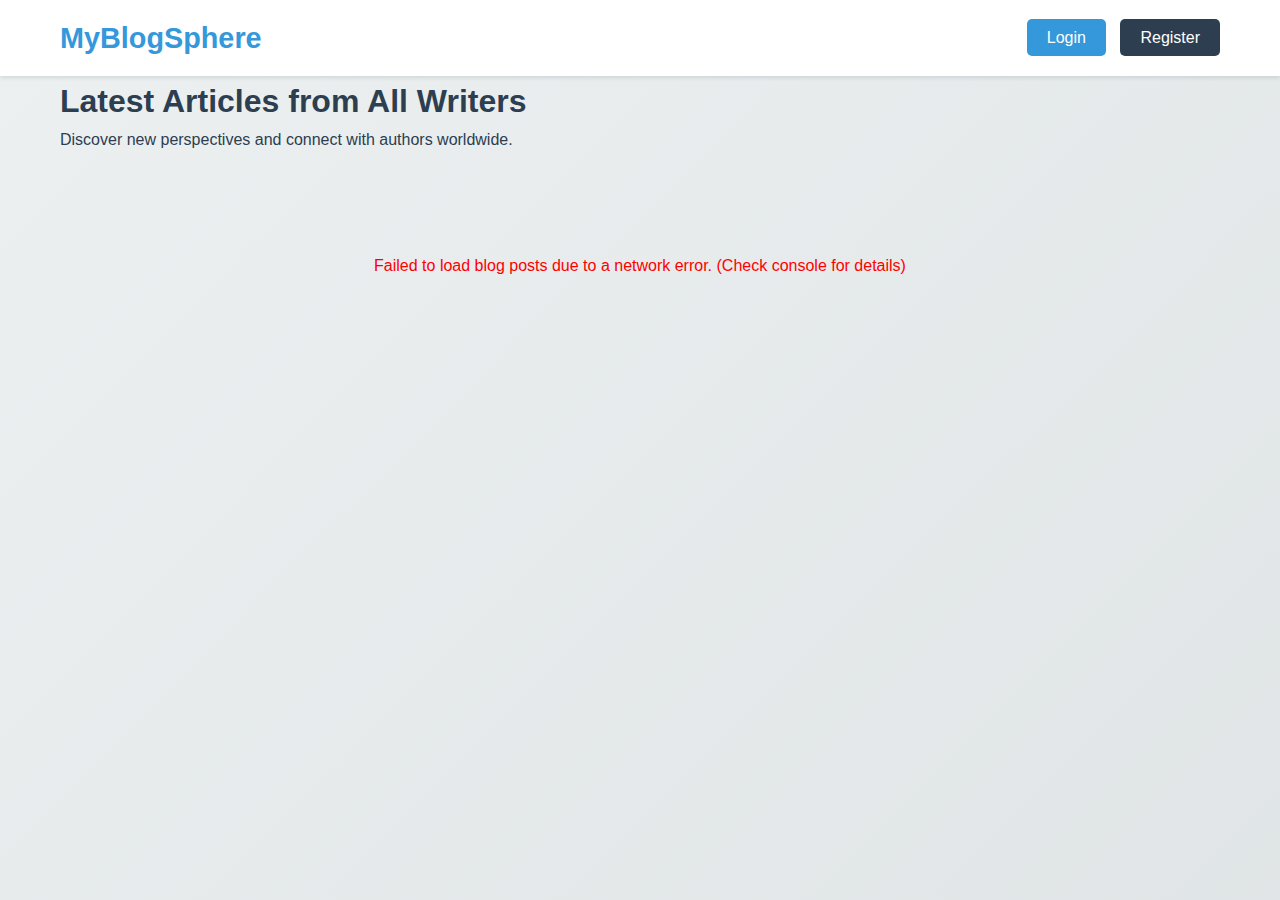
<file: index.html>
<!DOCTYPE html>
<html lang="en">
<head>
    <meta charset="UTF-8">
    <meta name="viewport" content="width=device-width, initial-scale=1.0">
    <title>MyBlogSphere - Multi-User Blog Platform</title>
    <link rel="stylesheet" href="style.css">
</head>
<body>

    <header>
        <div class="container nav-bar">
            <a href="#" class="logo" onclick="window.location.hash=''; showView('home');">MyBlogSphere</a>
            <div class="nav-links">
                <a href="#login" class="btn">Login</a> 
                <a href="#register" class="btn secondary">Register</a>
            </div>
        </div>
    </header>

    <main class="container">
        
        <section id="home-view" class="view" style="display:block;"> 
            <h1>Latest Articles from All Writers</h1>
            <p>Discover new perspectives and connect with authors worldwide.</p>
            
            <div class="blog-grid">
                <p style="text-align: center; color: #7f8c8d; padding: 40px;">
                    Loading latest articles...
                </p>
            </div>
        </section>

        <section id="post-detail-view" class="view" style="display:none;">
            <h2 style="text-align: center;">Article Loading...</h2>
        </section>


        <section id="login-view" class="view auth-page" style="display:none;">
            <form class="auth-form" id="login-form"> 
                <h2>Login to Your Dashboard</h2>
                <div class="form-group">
                    <label for="login-email">Email</label>
                    <input type="email" id="login-email" name="email" required>
                </div>
                <div class="form-group">
                    <label for="login-password">Password</label>
                    <input type="password" id="login-password" name="password" required>
                </div>
                <button type="submit" class="btn">Login</button>
                <p style="text-align:center; margin-top:15px; font-size:0.9em;">
                    Don't have an account? <a href="#register" onclick="showView('register')">Register here</a>
                </p>
            </form>
        </section>


        <section id="register-view" class="view auth-page" style="display:none;">
            <form class="auth-form" id="register-form">
                <h2>Create Your Account</h2>
                <div class="form-group">
                    <label for="reg-name">Name</label>
                    <input type="text" id="reg-name" name="name" required> 
                </div>
                <div class="form-group">
                    <label for="reg-email">Email</label>
                    <input type="email" id="reg-email" name="email" required>
                </div>
                <div class="form-group">
                    <label for="reg-password">Password</label>
                    <input type="password" id="reg-password" name="password" required>
                </div>
                <div class="form-group">
                    <label for="reg-confirm">Confirm Password</label>
                    <input type="password" id="reg-confirm" name="confirm" required>
                </div>
                <button type="submit" class="btn">Register</button>
            </form>
        </section>

    </main>

    <script src="script.js"></script> 
</body>
</html>
</file>
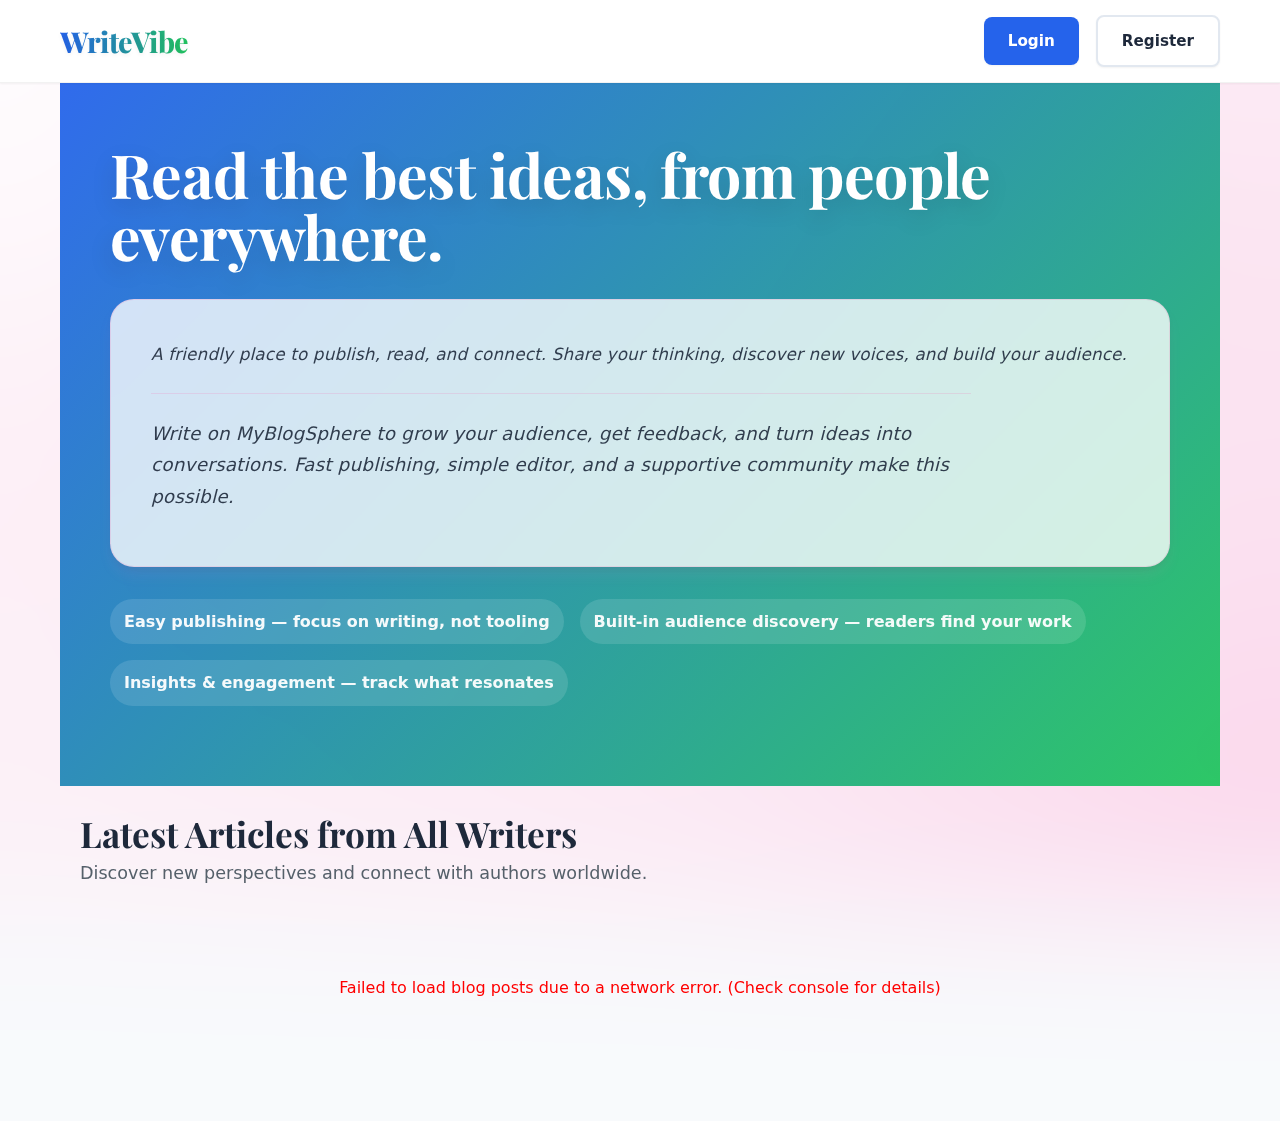
<file: frontend/index.html>
<!DOCTYPE html>
<html lang="en">
<head>
    <meta charset="UTF-8">
    <meta name="viewport" content="width=device-width, initial-scale=1.0">
    <title>MyBlogshere - Multi-User Blog Platform</title>
    <!-- Decorative heading font -->
    <link href="https://fonts.googleapis.com/css2?family=Playfair+Display:wght@600;700&display=swap" rel="stylesheet">
    <link rel="stylesheet" href="style.css">
</head>
<body>

    <header>
        <div class="container nav-bar">
            <a href="#" class="logo" onclick="window.location.hash=''; showView('home');">WriteVibe</a>
            <div class="nav-links">
                <a href="#login" class="btn">Login</a> 
                <a href="#register" class="btn secondary">Register</a>
            </div>
        </div>
    </header>

    <main class="container">
        
        <section id="home-view" class="view" style="display:block;">
            <!-- Hero: Medium-style intro (fullscreen) -->
            <div class="hero hero-fullscreen">
                <div class="hero-inner container">
                    <h1 class="hero-title">Read the best ideas, from people everywhere.</h1>
                    
                    <div class="hero-message-box">
                        <p class="hero-sub"><em>A friendly place to publish, read, and connect. Share your thinking, discover new voices, and build your audience.</em></p>

                        <!-- New writer-focused messaging -->
                        <p class="hero-writers"><em>Write on MyBlogSphere to grow your audience, get feedback, and turn ideas into conversations. Fast publishing, simple editor, and a supportive community make this possible.</em></p>
                    </div>

                    <ul class="hero-perks">
                        <li>Easy publishing — focus on writing, not tooling</li>
                        <li>Built-in audience discovery — readers find your work</li>
                        <li>Insights &amp; engagement — track what resonates</li>
                    </ul>

                    <!-- CTAs removed as requested -->
                </div>
            </div>

            <!-- Featured posts removed as requested -->

            <div class="container">
                <h2 class="section-heading home-heading">Latest Articles from All Writers</h2>
                <p class="home-subtitle">Discover new perspectives and connect with authors worldwide.</p>
                <div class="blog-grid">
                    <p style="text-align: center; color: #7f8c8d; padding: 40px;">
                        Loading latest articles...
                    </p>
                </div>
            </div>
        </section>

        <section id="post-detail-view" class="view" style="display:none;">
            <h2 style="text-align: center;">Article Loading...</h2>
        </section>


        <section id="login-view" class="view auth-page" style="display:none;">
            <form class="auth-form" id="login-form"> 
                <h2>Login to Your Dashboard</h2>
                <div class="form-group">
                    <label for="login-email">Email</label>
                    <input type="email" id="login-email" name="email" required>
                </div>
                <div class="form-group">
                    <label for="login-password">Password</label>
                    <input type="password" id="login-password" name="password" required>
                </div>
                <button type="submit" class="btn">Login</button>
                <p style="text-align:center; margin-top:15px; font-size:0.9em;">
                    Don't have an account? <a href="#register" onclick="showView('register')">Register here</a>
                </p>
            </form>
        </section>


        <section id="register-view" class="view auth-page" style="display:none;">
            <form class="auth-form" id="register-form">
                <h2>Create Your Account</h2>
                <div class="form-group">
                    <label for="reg-name">Username</label>
                    <input type="text" id="reg-name" name="username" required> 
                </div>
                <div class="form-group">
                    <label for="reg-email">Email</label>
                    <input type="email" id="reg-email" name="email" required>
                </div>
                <div class="form-group">
                    <label for="reg-password">Password</label>
                    <input type="password" id="reg-password" name="password" required>
                </div>
                <div class="form-group">
                    <label for="reg-confirm">Confirm Password</label>
                    <input type="password" id="reg-confirm" name="confirm" required>
                </div>
                <button type="submit" class="btn">Register</button>
            </form>
        </section>

    </main>

    <script src="script.js"></script> 
</body>
</html>
</file>
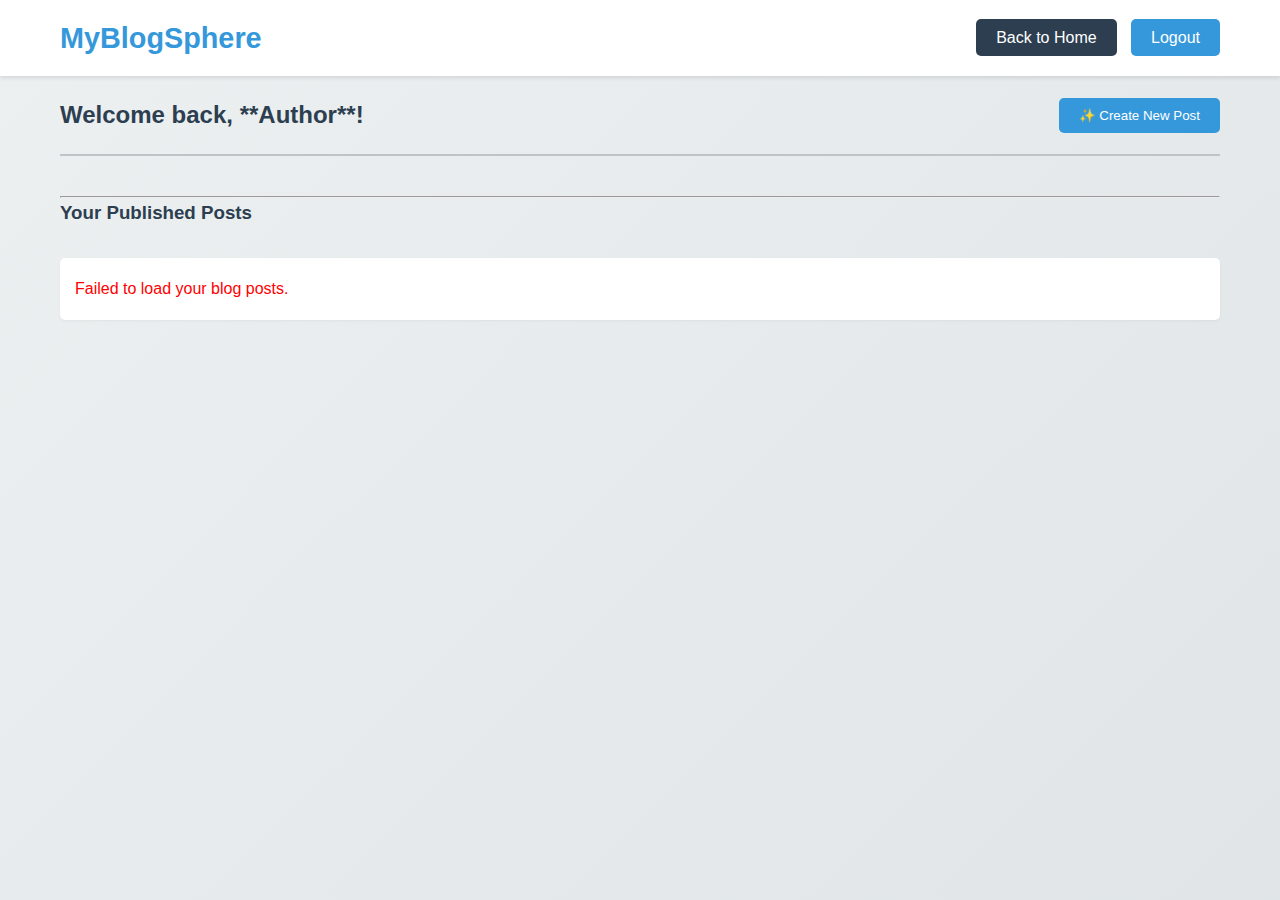
<file: dashboard.html>
<!DOCTYPE html>
<html lang="en">
<head>
    <meta charset="UTF-8">
    <meta name="viewport" content="width=device-width, initial-scale=1.0">
    <title>My Blog Dashboard</title>
    <link rel="stylesheet" href="style.css">
</head>
<body>

    <header>
        <div class="container nav-bar">
            <a href="index.html" class="logo">MyBlogSphere</a>
            <div class="nav-links">
                <a href="index.html" class="btn secondary">Back to Home</a>
                <a href="backend/logout.php" class="btn">Logout</a> 
            </div>
        </div>
    </header>

    <main class="container">
        <section class="dashboard">
            <div class="dashboard-header">
                <h2 id="author-welcome">Welcome back, **Author**!</h2> 
                <button class="btn" id="create-btn" onclick="toggleForm('create-form')">
                    ✨ Create New Post
                </button>
            </div>

            <hr/>

            <div id="create-form" class="auth-form" style="display: none; margin-bottom: 40px; max-width: 800px; padding: 30px;">
                <h3 id="post-form-title">Write Your Masterpiece</h3>
                <form id="create-post-form"> 
                    
                    <input type="hidden" id="post-id-hidden" name="id">
                    
                    <div class="form-group">
                        <label for="post-title">Blog Title</label>
                        <input type="text" id="post-title" name="title" required>
                    </div>
                    <div class="form-group">
                        <label for="post-content">Blog Content (Full Article)</label>
                        <textarea id="post-content" name="content" rows="10" required></textarea>
                    </div>
                    <div class="form-group">
                        <label for="post-tags">Tags (e.g., tech, coding, design)</label>
                        <input type="text" id="post-tags" name="tags"> 
                    </div>
                    <button type="submit" class="btn">Publish Post</button> 
                    <button type="button" class="btn secondary" onclick="toggleForm('create-form')" style="margin-left: 10px;">Cancel</button>
                    
                </form>
            </div>
            
            <h3>Your Published Posts</h3>

            <ul class="dashboard-list" id="user-posts-list">
                <p id="empty-message" style="color: #7f8c8d; text-align: center; padding: 30px; border: 1px dashed #ccc; border-radius: 5px;">
                    You haven't published any posts yet. Click "Create New Post" to get started!
                </p>
            </ul>
        </section>
    </main>

    <script src="script.js"></script>

    <script>
        // Local script block remains clean, relying entirely on script.js
    </script>
</body>
</html>
</file>
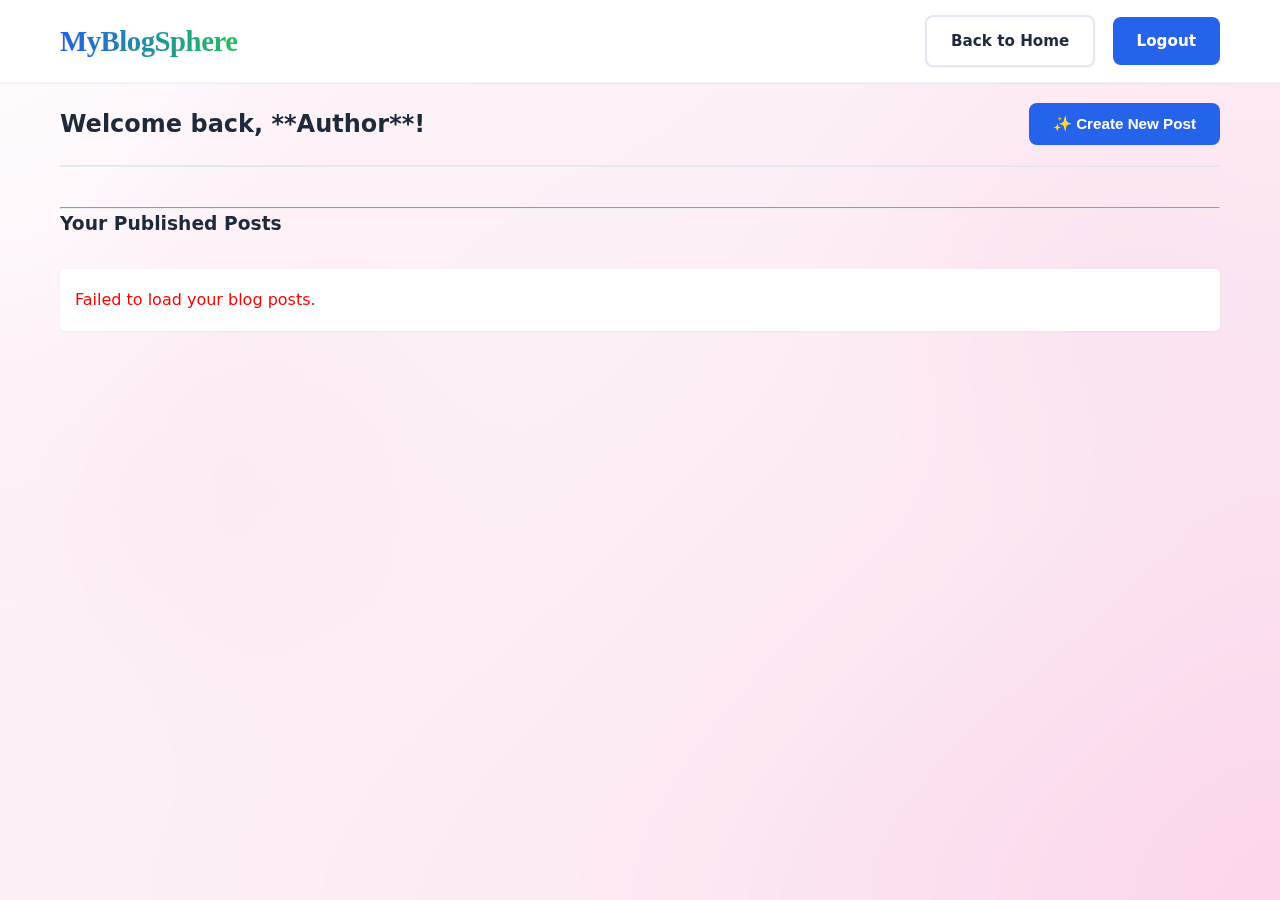
<file: frontend/dashboard.html>
<!DOCTYPE html>
<html lang="en">
<head>
    <meta charset="UTF-8">
    <meta name="viewport" content="width=device-width, initial-scale=1.0">
    <title>My Blog Dashboard</title>
    <link rel="stylesheet" href="style.css">
</head>
<body>

    <header>
        <div class="container nav-bar">
            <a href="index.html" class="logo">MyBlogSphere</a>
            <div class="nav-links">
                <a href="index.html" class="btn secondary">Back to Home</a>
                <a href="../backend/logout.php" class="btn">Logout</a>
            </div>
        </div>
    </header>

    <main class="container">
        <section class="dashboard">
            <div class="dashboard-header">
                <h2 id="author-welcome">Welcome back, **Author**!</h2>
                <button class="btn" id="create-btn" onclick="toggleForm('create-form')">
                    ✨ Create New Post
                </button>
            </div>

            <hr/>

            <div id="create-form" class="auth-form" style="display: none; margin-bottom: 40px; max-width: 800px; padding: 30px;">
                <h3 id="post-form-title">Write Your Masterpiece</h3>
                <form id="create-post-form">

                    <input type="hidden" id="post-id-hidden" name="id">

                    <div class="form-group">
                        <label for="post-title">Blog Title</label>
                        <input type="text" id="post-title" name="title" required>
                    </div>
                    <div class="form-group">
                        <label for="post-content">Blog Content (Full Article)</label>
                        <textarea id="post-content" name="content" rows="10" required></textarea>
                    </div>
                    <div class="form-group">
                        <label for="post-tags">Tags (e.g., tech, coding, design)</label>
                        <input type="text" id="post-tags" name="tags">
                    </div>
                    <button type="submit" class="btn">Publish Post</button>
                    <button type="button" class="btn secondary" onclick="toggleForm('create-form')" style="margin-left: 10px;">Cancel</button>

                </form>
            </div>

            <h3>Your Published Posts</h3>

            <ul class="dashboard-list" id="user-posts-list">
                <p id="empty-message" style="color: #7f8c8d; text-align: center; padding: 30px; border: 1px dashed #ccc; border-radius: 5px;">
                    You haven't published any posts yet. Click "Create New Post" to get started!
                </p>
            </ul>
        </section>
    </main>

    <script src="script.js"></script>

    <script>
        // Local script block remains clean, relying entirely on script.js
    </script>
</body>
</html>
</file>
<file: style.css>
/* --- Global Styles & Variables --- */
:root {
    --primary-color: #3498db; /* Professional Blue */
    --secondary-color: #2c3e50; /* Dark contrast */
    --accent-color: #e74c3c; /* Action/Delete Red */
    --light-bg: #ecf0f1;
    --dark-bg: #bdc3c7;
    --font-family: 'Segoe UI', Tahoma, Geneva, Verdana, sans-serif;
}

* {
    box-sizing: border-box;
    margin: 0;
    padding: 0;
}

body {
    font-family: var(--font-family);
    color: var(--secondary-color);
    line-height: 1.6;
    min-height: 100vh;
    
    /* Background Transitions */
    background: linear-gradient(135deg, var(--light-bg), var(--dark-bg));
    background-size: 400% 400%;
    animation: backgroundGradient 15s ease infinite;
}

@keyframes backgroundGradient {
    0% { background-position: 0% 50%; }
    50% { background-position: 100% 50%; }
    100% { background-position: 0% 50%; }
}

/* --- Utility Classes --- */
.container {
    max-width: 1200px;
    margin: 0 auto;
    /* Main container padding adjusted for overall better breathing room */
    padding: 0 20px; 
}

/* --- Navigation & Buttons --- */
header {
    background: white;
    box-shadow: 0 2px 4px rgba(0, 0, 0, 0.1);
    padding: 15px 0;
    position: sticky;
    top: 0;
    z-index: 1000;
}

.nav-bar {
    display: flex;
    justify-content: space-between;
    align-items: center;
}

.logo {
    color: var(--primary-color);
    text-decoration: none;
    font-size: 1.8em;
    font-weight: bold;
}

.nav-links a, .btn {
    text-decoration: none;
    color: white;
    background-color: var(--primary-color);
    padding: 10px 20px;
    border-radius: 5px;
    margin-left: 10px;
    transition: background-color 0.3s ease;
    border: none;
    cursor: pointer;
}

.nav-links a:hover, .btn:hover {
    background-color: #2980b9;
}

.btn.secondary {
    background-color: var(--secondary-color);
}
.btn.secondary:hover {
    background-color: #34495e;
}

/* --- Blog Post Grid (Home Page) --- */
.blog-grid {
    display: grid;
    grid-template-columns: repeat(auto-fit, minmax(300px, 1fr));
    /* Increased gap for visual separation on homepage */
    gap: 40px; 
    /* Increased top/bottom padding for the entire grid */
    padding: 60px 0; 
}

.blog-card {
    background: white;
    border-radius: 8px;
    /* Slightly stronger shadow for depth */
    box-shadow: 0 4px 8px rgba(0, 0, 0, 0.08); 
    overflow: hidden;
    transition: transform 0.3s ease, box-shadow 0.3s ease;
}

.blog-card:hover {
    transform: translateY(-5px);
    box-shadow: 0 10px 15px rgba(0, 0, 0, 0.1);
}

.blog-content {
    padding: 20px;
}

.blog-content h3 {
    color: var(--primary-color);
    margin-bottom: 10px;
}

.blog-meta {
    font-size: 0.85em;
    color: #7f8c8d;
    margin-top: 10px;
}

/* --- Forms & Login/Register Styles --- */
/* --- Forms & Login/Register Styles --- */
.auth-page {
    display: flex;
    justify-content: center;
    align-items: center;
    /* Added min-height to push forms into the center of the viewport */
    min-height: calc(100vh - 80px); /* Adjust based on header height, roughly centers content */
    padding: 20px 20px;
}

.auth-form {
    background: white;
    padding: 40px;
    border-radius: 8px;
    box-shadow: 0 10px 25px rgba(0, 0, 0, 0.1);
    width: 100%;
    /* ➡️ ADJUSTMENT HERE: Increased max-width for better spacing */
    max-width: 550px; 
}

.auth-form h2 {
    text-align: center;
    color: var(--secondary-color);
    margin-bottom: 30px;
}

/* --- Forms & Login/Register Styles --- */
/* ... existing styles for .auth-page and .auth-form ... */

.form-group {
    /* REDUCE the space *after* an input group */
    margin-bottom: 15px; 
}

.form-group label {
    display: block;
    /* REDUCE the space *below* the label text and *above* the input box */
    margin-bottom: 3px; 
    font-weight: bold;
}

.form-group input {
    width: 100%;
    padding: 12px;
    border: 1px solid #ccc;
    border-radius: 5px;
    font-size: 1em;
}

/* New style for the content textarea */
.form-group textarea {
    width: 100%;
    padding: 12px;
    border: 1px solid #ccc;
    border-radius: 5px;
    font-size: 1em;
    resize: vertical; /* Allows user to resize vertically */
}

.auth-form button {
    width: 100%;
    padding: 12px;
    margin-top: 10px;
}

/* --- Dashboard Specific Styles --- */
.dashboard-header {
    display: flex;
    justify-content: space-between;
    align-items: center;
    /* Increased bottom margin for better separation from content/form */
    margin-bottom: 40px; 
    padding: 20px 0;
    border-bottom: 2px solid var(--dark-bg);
}

/* Styling for the 'Create New Post' form to make it wider for writing */
#create-form {
    max-width: 900px !important; 
    width: 100%;
    padding: 30px 40px !important; 
    margin: 0 auto 40px auto !important; /* Centered with increased bottom margin */
}

.dashboard-list {
    list-style: none;
    /* Added top margin to separate list from previous elements */
    margin-top: 30px; 
}

.dashboard-list h3 {
    margin-bottom: 20px;
}

.dashboard-list li {
    display: flex;
    justify-content: space-between;
    align-items: center;
    background: white;
    /* Increased vertical padding in list items */
    padding: 18px 15px; 
    margin-bottom: 12px;
    border-radius: 5px;
    box-shadow: 0 1px 3px rgba(0, 0, 0, 0.05);
}

.action-btns button {
    margin-left: 10px;
    padding: 8px 15px;
    font-size: 0.9em;
}

.action-btns .delete-btn {
    background-color: var(--accent-color);
}
.action-btns .delete-btn:hover {
    background-color: #c0392b;
}


/* --- Responsive Design (Media Queries) --- */
@media (max-width: 600px) {
    .nav-bar {
        flex-direction: column;
        text-align: center;
    }

    .nav-links {
        margin-top: 10px;
    }

    .nav-links a, .btn {
        display: block;
        margin: 5px 0;
        width: 100%;
    }
    
    .dashboard-header {
        /* Adjusted alignment for mobile */
        flex-direction: column;
        align-items: flex-start;
        margin-bottom: 30px;
    }

    .dashboard-header h2 {
        margin-bottom: 15px;
    }
    
    /* Reduce horizontal padding on mobile for forms/containers */
    .container {
        padding: 0 15px; 
    }
}
</file>
<file: frontend/style.css>
/* --- Global Styles & Variables --- */
:root {
    --primary-color: #2563eb; /* Modern Blue */
    --secondary-color: #1e293b; /* Deep Navy */
    --accent-color: #ef4444; /* Vibrant Red */
    --success-color: #22c55e; /* Fresh Green */
    --warning-color: #f59e0b; /* Warm Orange */
    --light-bg: #f8fafc;
    --dark-bg: #e2e8f0;
    --font-family: 'Inter', 'Segoe UI', system-ui, sans-serif;
    --shadow-sm: 0 1px 2px rgba(0, 0, 0, 0.05);
    --shadow-md: 0 4px 6px -1px rgba(0, 0, 0, 0.1);
    --shadow-lg: 0 10px 15px -3px rgba(0, 0, 0, 0.1);
}

* {
    box-sizing: border-box;
    margin: 0;
    padding: 0;
}

body {
    font-family: var(--font-family);
    color: var(--secondary-color);
    line-height: 1.6;
    min-height: 100vh;
    position: relative;
    /* Soft pink layered gradient background */
    background-color: var(--light-bg);
    background-image:
        radial-gradient(circle at 15% 50%, rgba(244,114,182,0.08), transparent 25%),
        radial-gradient(circle at 85% 30%, rgba(236,72,153,0.06), transparent 20%),
        radial-gradient(circle at 75% 85%, rgba(251,207,232,0.08), transparent 30%),
        radial-gradient(circle at 25% 10%, rgba(249,168,212,0.07), transparent 25%),
        linear-gradient(135deg, 
            rgba(255,255,255,0.95), 
            rgba(253,242,248,0.95) 30%,
            rgba(252,231,243,0.92) 70%,
            rgba(251,207,232,0.9) 100%
        );
    background-attachment: fixed;
    backdrop-filter: blur(80px);
}

/* decorative top accent bar */
/* Logo styling */
.logo {
    font-family: 'Playfair Display', serif;
    font-size: 2.2rem;
    font-weight: 700;
    color: var(--secondary-color);
    text-decoration: none;
    letter-spacing: -0.03em;
    background: linear-gradient(45deg, var(--primary-color), var(--accent-color));
    -webkit-background-clip: text;
    background-clip: text;
    -webkit-text-fill-color: transparent;
    transition: all 0.3s ease;
    text-shadow: 0 2px 4px rgba(0,0,0,0.05);
}

.logo:hover {
    transform: translateY(-1px);
    text-shadow: 0 4px 8px rgba(0,0,0,0.1);
}

/* decorative top accent bar */
body::before {
    content: '';
    position: fixed;
    top: 0;
    left: 0;
    width: 100%;
    height: 6px;
    z-index: 1000;
    background: linear-gradient(90deg, 
        var(--primary-color), 
        var(--success-color), 
        var(--warning-color), 
        var(--accent-color));
    );
}

/* --- Typography: Headings and Hero Text --- */
h1 {
    font-family: 'Playfair Display', var(--font-family);
    font-size: 3.8rem;
    font-weight: 700;
    line-height: 1.2;
    margin-bottom: 1.5rem;
    color: var(--secondary-color);
    letter-spacing: -0.02em;
    transition: all 0.3s ease;
}

.hero-message-box {
    background: rgba(255, 255, 255, 0.8);
    backdrop-filter: blur(10px);
    border-radius: 24px;
    padding: 2.5rem;
    margin: 2rem 0;
    border: 1px solid rgba(244,114,182,0.2);
    box-shadow: 
        0 4px 6px -1px rgba(0, 0, 0, 0.05),
        0 10px 15px -3px rgba(244,114,182,0.1);
    transition: all 0.3s ease;
}

.hero-message-box:hover {
    transform: translateY(-2px);
    box-shadow: 
        0 6px 8px -1px rgba(0, 0, 0, 0.05),
        0 12px 17px -3px rgba(244,114,182,0.15);
}

.hero-sub em,
.hero-writers em {
    font-style: italic;
    font-weight: 400;
    color: rgba(30, 41, 59, 0.9);
    letter-spacing: 0.01em;
    line-height: 1.7;
    transition: all 0.3s ease;
}

.hero-message-box .hero-sub {
    margin-bottom: 1.5rem;
}

.hero-message-box .hero-writers {
    border-top: 1px solid rgba(244,114,182,0.2);
    padding-top: 1.5rem;
    margin-top: 1.5rem;
}
}

/* Responsive typography */
@media (max-width: 768px) {
    h1 {
        font-size: 2.5rem;
        margin-bottom: 1rem;
    }
}

@media (max-width: 480px) {
    h1 {
        font-size: 2rem;
    }
}
}

/* --- Typography: Headings --- */
h1 {
    font-family: 'Playfair Display', var(--font-family);
    font-size: 3.8rem;
    font-weight: 700;
    line-height: 1.2;
    margin-bottom: 1.5rem;
    color: var(--secondary-color);
    letter-spacing: -0.02em;
    transition: all 0.3s ease;
}

/* Responsive typography */
@media (max-width: 768px) {
    h1 {
        font-size: 2.5rem;
        margin-bottom: 1rem;
    }
}

@media (max-width: 480px) {
    h1 {
        font-size: 2rem;
    }
}
    z-index: 1000;
}

@keyframes backgroundGradient {
    0% { background-position: 0% 50%; }
    50% { background-position: 100% 50%; }
    100% { background-position: 0% 50%; }
}

/* --- Utility Classes --- */
.container {
    max-width: 1200px;
    margin: 0 auto;
    /* Main container padding adjusted for overall better breathing room */
    padding: 0 20px; 
}

/* --- Navigation & Buttons --- */
header {
    background: white;
    box-shadow: var(--shadow-sm);
    padding: 15px 0;
    position: sticky;
    top: 0;
    z-index: 1000;
    border-bottom: 1px solid rgba(0, 0, 0, 0.05);
}

.nav-bar {
    display: flex;
    justify-content: space-between;
    align-items: center;
    max-width: 1200px;
    margin: 0 auto;
    padding: 0 20px;
}

.logo {
    color: var(--primary-color);
    text-decoration: none;
    font-size: 1.8em;
    font-weight: bold;
    background: linear-gradient(90deg, var(--primary-color), var(--success-color));
    -webkit-background-clip: text;
    background-clip: text;
    -webkit-text-fill-color: transparent;
    transition: opacity 0.3s ease;
}

.logo:hover {
    opacity: 0.85;
}

.nav-links a, .btn {
    text-decoration: none;
    color: white;
    background-color: var(--primary-color);
    padding: 12px 24px;
    border-radius: 8px;
    margin-left: 12px;
    transition: all 0.3s ease;
    border: none;
    cursor: pointer;
    font-weight: 600;
    font-size: 0.95em;
    display: inline-flex;
    align-items: center;
    gap: 8px;
    box-shadow: var(--shadow-sm);
}

.nav-links a:hover, .btn:hover {
    background-color: #1d4ed8;
    transform: translateY(-1px);
    box-shadow: var(--shadow-md);
}

.btn.secondary {
    background-color: white;
    color: var(--secondary-color);
    border: 2px solid var(--dark-bg);
}

.btn.secondary:hover {
    background-color: var(--light-bg);
    border-color: var(--secondary-color);
}

.btn.delete-btn {
    background-color: white;
    color: var(--accent-color);
    border: 2px solid var(--accent-color);
}

.btn.delete-btn:hover {
    background-color: var(--accent-color);
    color: white;
}

/* --- Hero (Home) --- */
.hero {
    background: linear-gradient(135deg, rgba(37,99,235,0.95), rgba(34,197,94,0.9));
    color: white;
    padding: 80px 0 60px;
    margin-bottom: 30px;
}
.hero-inner {
    max-width: 1100px;
    margin: 0 auto;
    text-align: left;
}
.hero-title {
    font-family: 'Playfair Display', var(--font-family);
    font-size: 3.8rem;
    line-height: 1.02;
    margin-bottom: 14px;
    font-weight: 700;
    letter-spacing: -0.6px;
    color: white;
    text-shadow: 0 8px 24px rgba(0,0,0,0.15);
    transition: transform 0.45s cubic-bezier(.2,.9,.2,1), color 0.35s ease, opacity 0.35s ease;
    will-change: transform, color, opacity;
}
.hero-sub {
    font-size: 1.05rem;
    margin-bottom: 20px;
    color: rgba(255,255,255,0.92);
    transition: transform 0.35s ease, opacity 0.35s ease;
    will-change: transform, opacity;
}
.hero-writers {
    font-size: 1.15rem;
    margin-bottom: 14px;
    color: rgba(255,255,255,0.95);
    max-width: 820px;
    transition: transform 0.35s ease, opacity 0.35s ease;
    will-change: transform, opacity;
}
.hero-perks {
    list-style: none;
    display: flex;
    gap: 16px;
    margin: 12px 0 20px;
    padding: 0;
    flex-wrap: wrap;
}
.hero-perks li {
    background: rgba(255,255,255,0.12);
    color: rgba(255,255,255,0.95);
    padding: 10px 14px;
    border-radius: 999px;
    font-weight: 700;
    font-size: 1rem;
    transition: transform 0.25s ease, background-color 0.25s ease, box-shadow 0.25s ease;
}
.hero-perks li:hover {
    transform: translateY(-4px);
    background: rgba(255,255,255,0.18);
    box-shadow: 0 8px 20px rgba(0,0,0,0.08);
}
.hero-cta .btn { margin-right: 12px; }
.section-heading {
    font-size: 1.6rem;
    color: var(--secondary-color);
    margin: 28px 0 10px;
}

/* Home page heading (bigger, decorative, with transition) */
.home-heading {
    font-family: 'Playfair Display', var(--font-family);
    font-size: 2.2rem;
    line-height: 1.05;
    color: var(--secondary-color);
    margin: 28px 0 6px;
    transition: transform 0.35s ease, color 0.35s ease;
    cursor: default;
}
.home-heading:hover {
    transform: translateY(-6px);
    color: var(--primary-color);
}

.home-subtitle {
    font-size: 1.1rem;
    color: #55606a;
    margin-bottom: 18px;
    max-width: 900px;
    transition: opacity 0.35s ease, transform 0.35s ease;
}
.home-subtitle:hover {
    transform: translateY(-3px);
    opacity: 0.95;
}

/* --- Blog Post Grid (Home Page) --- */
.blog-grid {
    display: grid;
    grid-template-columns: repeat(auto-fit, minmax(300px, 1fr));
    /* Increased gap for visual separation on homepage */
    gap: 40px; 
    /* Increased top/bottom padding for the entire grid */
    padding: 30px 0 80px; 
}

/* --- Fullscreen Hero Modifiers --- */
.hero-fullscreen {
    min-height: 72vh;
    display: flex;
    align-items: center;
    padding-top: 60px;
    padding-bottom: 60px;
    background: linear-gradient(135deg, rgba(37,99,235,0.95), rgba(34,197,94,0.95));
}

/* subtle hover effects for hero text grouping */
.hero-inner:hover .hero-title {
    transform: translateY(-8px) scale(1.01);
}
.hero-inner:hover .hero-sub,
.hero-inner:hover .hero-writers {
    transform: translateY(-4px);
}

/* Featured posts */
.featured-section {
    margin-top: -20px; /* lift slightly under hero */
    padding: 18px 0 30px;
}
.featured-heading {
    font-size: 1.25rem;
    margin-bottom: 14px;
    color: var(--secondary-color);
}
.featured-grid {
    display: grid;
    grid-template-columns: repeat(auto-fit, minmax(220px, 1fr));
    gap: 18px;
}
.featured-card {
    background: linear-gradient(180deg, rgba(255,255,255,0.98), rgba(248,250,252,0.95));
    padding: 18px;
    border-radius: 12px;
    box-shadow: var(--shadow-sm);
    border: 1px solid rgba(0,0,0,0.03);
}
.featured-card h4 {
    margin-bottom: 8px;
    color: var(--primary-color);
}
.featured-card .meta {
    color: #7f8c8d;
    font-size: 0.9rem;
}

/* Header / wordmark tweaks */
.logo {
    font-weight: 800;
    letter-spacing: -0.5px;
}

.blog-card {
    background: white;
    border-radius: 12px;
    box-shadow: var(--shadow-md);
    overflow: hidden;
    transition: all 0.3s ease;
    border: 1px solid rgba(0, 0, 0, 0.05);
    position: relative;
}

.blog-card::before {
    content: '';
    position: absolute;
    top: 0;
    left: 0;
    width: 100%;
    height: 4px;
    background: var(--primary-color);
    transform: scaleX(0);
    transition: transform 0.3s ease;
    transform-origin: left;
}

.blog-card:hover {
    transform: translateY(-5px);
    box-shadow: var(--shadow-lg);
}

.blog-card:hover::before {
    transform: scaleX(1);
}

.blog-content {
    padding: 20px;
}

.blog-content h3 {
    color: var(--primary-color);
    margin-bottom: 10px;
}

.blog-meta {
    font-size: 0.85em;
    color: #7f8c8d;
    margin-top: 10px;
}

/* --- Forms & Login/Register Styles --- */
/* --- Forms & Login/Register Styles --- */
.auth-page {
    display: flex;
    justify-content: center;
    align-items: center;
    /* Added min-height to push forms into the center of the viewport */
    min-height: calc(100vh - 80px); /* Adjust based on header height, roughly centers content */
    padding: 20px 20px;
}

.auth-form {
    background: white;
    padding: 40px;
    border-radius: 16px;
    box-shadow: var(--shadow-lg);
    width: 100%;
    max-width: 550px;
    border: 1px solid rgba(0, 0, 0, 0.05);
    position: relative;
    overflow: hidden;
}

.auth-form::before {
    content: '';
    position: absolute;
    top: 0;
    left: 0;
    width: 100%;
    height: 4px;
    background: linear-gradient(90deg, 
        var(--primary-color), 
        var(--success-color)
    );
}

.auth-form h2 {
    text-align: center;
    color: var(--secondary-color);
    margin-bottom: 30px;
    font-size: 2em;
    background: linear-gradient(90deg, var(--primary-color), var(--success-color));
    -webkit-background-clip: text;
    background-clip: text;
    -webkit-text-fill-color: transparent;
}

/* --- Forms & Login/Register Styles --- */
/* ... existing styles for .auth-page and .auth-form ... */

.form-group {
    /* REDUCE the space *after* an input group */
    margin-bottom: 15px; 
}

.form-group label {
    display: block;
    /* REDUCE the space *below* the label text and *above* the input box */
    margin-bottom: 3px; 
    font-weight: bold;
}

.form-group input,
.form-group textarea {
    width: 100%;
    padding: 14px;
    border: 2px solid var(--dark-bg);
    border-radius: 8px;
    font-size: 1em;
    transition: all 0.3s ease;
    background-color: var(--light-bg);
}

.form-group input:focus,
.form-group textarea:focus {
    outline: none;
    border-color: var(--primary-color);
    background-color: white;
    box-shadow: 0 0 0 4px rgba(37, 99, 235, 0.1);
}

.form-group textarea {
    resize: vertical;
    min-height: 120px;
}

.form-group label {
    font-weight: 600;
    color: var(--secondary-color);
    margin-bottom: 8px;
    display: block;
}

/* Add animation for form validation */
.form-group input:valid,
.form-group textarea:valid {
    border-color: var(--success-color);
}

.form-group input:invalid:not(:placeholder-shown),
.form-group textarea:invalid:not(:placeholder-shown) {
    border-color: var(--accent-color);
}

.auth-form button {
    width: 100%;
    padding: 12px;
    margin-top: 10px;
}

/* --- Dashboard Specific Styles --- */
.dashboard-header {
    display: flex;
    justify-content: space-between;
    align-items: center;
    /* Increased bottom margin for better separation from content/form */
    margin-bottom: 40px; 
    padding: 20px 0;
    border-bottom: 2px solid var(--dark-bg);
}

/* Styling for the 'Create New Post' form to make it wider for writing */
#create-form {
    max-width: 900px !important; 
    width: 100%;
    padding: 30px 40px !important; 
    margin: 0 auto 40px auto !important; /* Centered with increased bottom margin */
}

.dashboard-list {
    list-style: none;
    /* Added top margin to separate list from previous elements */
    margin-top: 30px; 
}

.dashboard-list h3 {
    margin-bottom: 20px;
}

.dashboard-list li {
    display: flex;
    justify-content: space-between;
    align-items: center;
    background: white;
    /* Increased vertical padding in list items */
    padding: 18px 15px; 
    margin-bottom: 12px;
    border-radius: 5px;
    box-shadow: 0 1px 3px rgba(0, 0, 0, 0.05);
}

.action-btns button {
    margin-left: 10px;
    padding: 8px 15px;
    font-size: 0.9em;
}

.action-btns .delete-btn {
    background-color: var(--accent-color);
}
.action-btns .delete-btn:hover {
    background-color: #c0392b;
}


/* --- Responsive Design (Media Queries) --- */
@media (max-width: 600px) {
    .nav-bar {
        flex-direction: column;
        text-align: center;
    }

    .nav-links {
        margin-top: 10px;
    }

    .nav-links a, .btn {
        display: block;
        margin: 5px 0;
        width: 100%;
    }
    
    .dashboard-header {
        /* Adjusted alignment for mobile */
        flex-direction: column;
        align-items: flex-start;
        margin-bottom: 30px;
    }

    .dashboard-header h2 {
        margin-bottom: 15px;
    }
    
    /* Reduce horizontal padding on mobile for forms/containers */
    .container {
        padding: 0 15px; 
    }

    /* Responsive hero text scaling */
    .hero-title { font-size: 2rem; }
    .hero-sub { font-size: 1rem; }
    .hero-writers { font-size: 1rem; }
    .hero-perks li { font-size: 0.95rem; padding: 8px 12px; }
}
</file>
